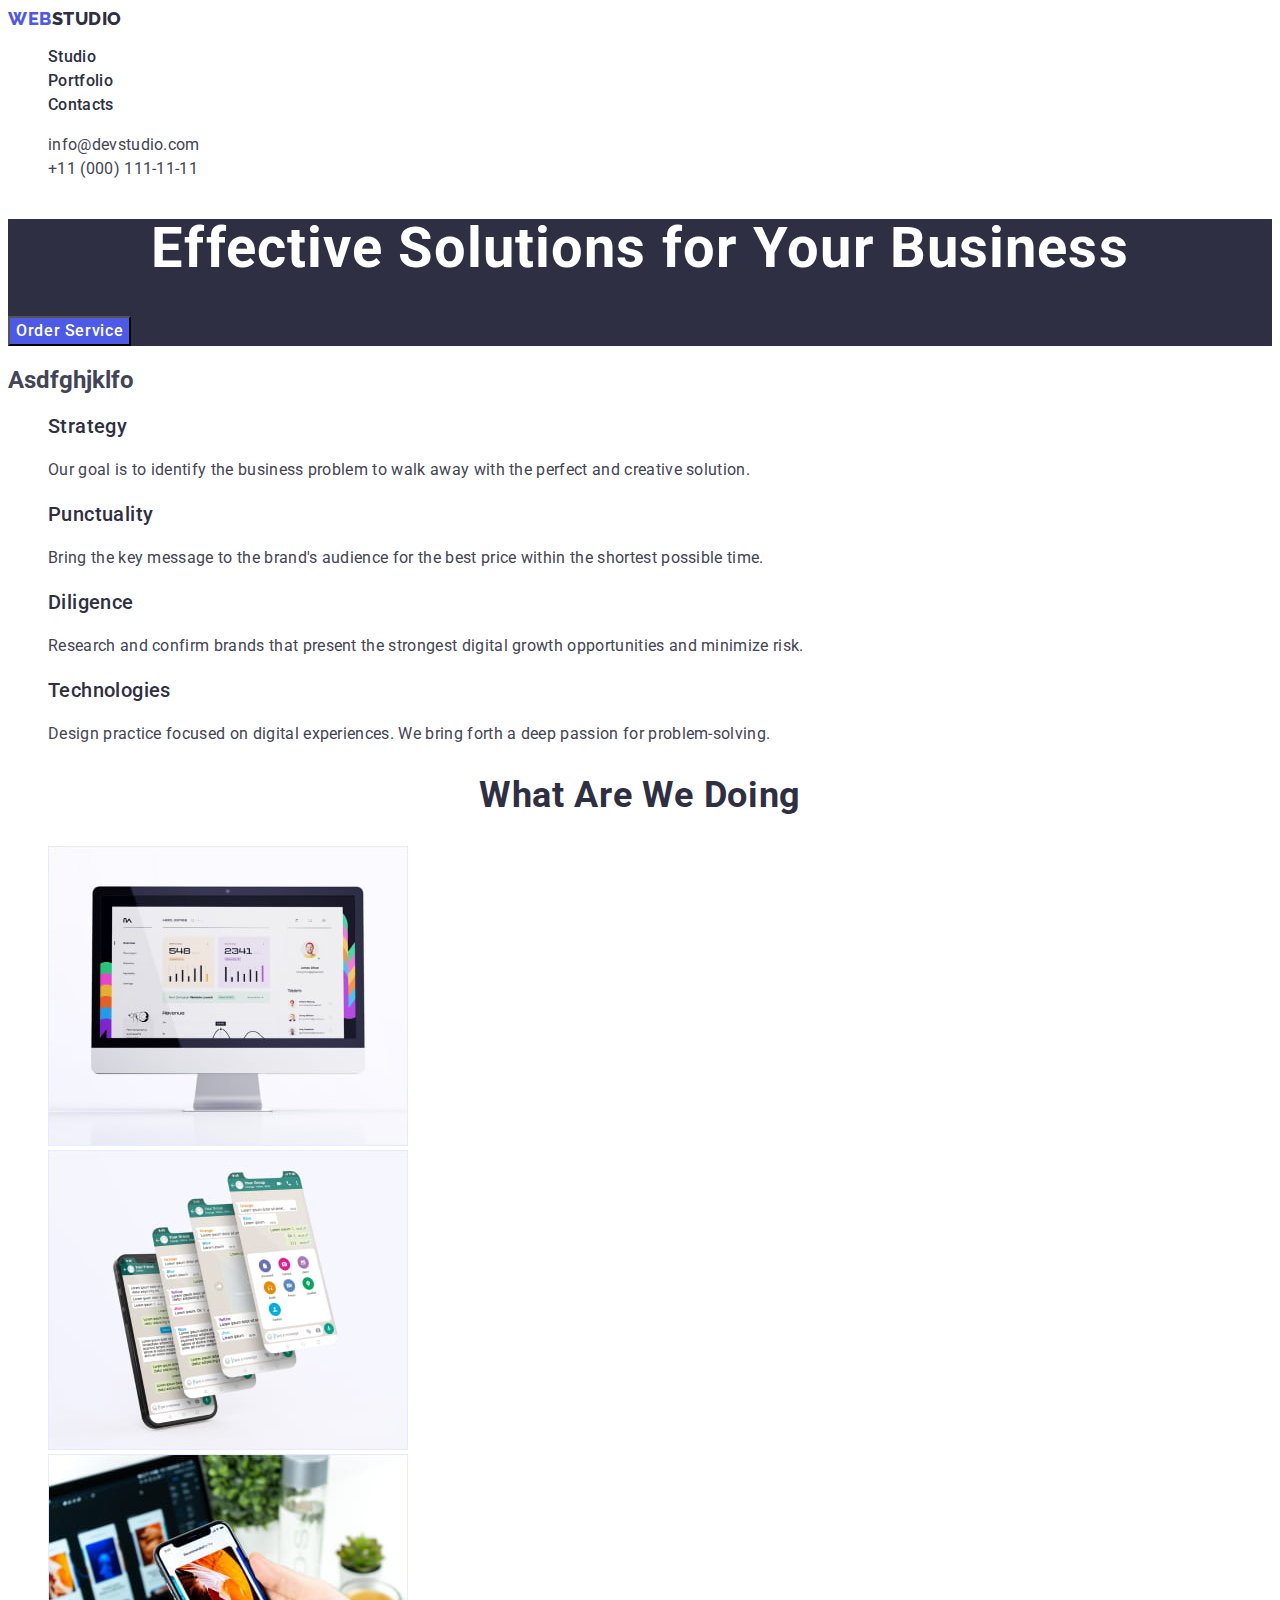
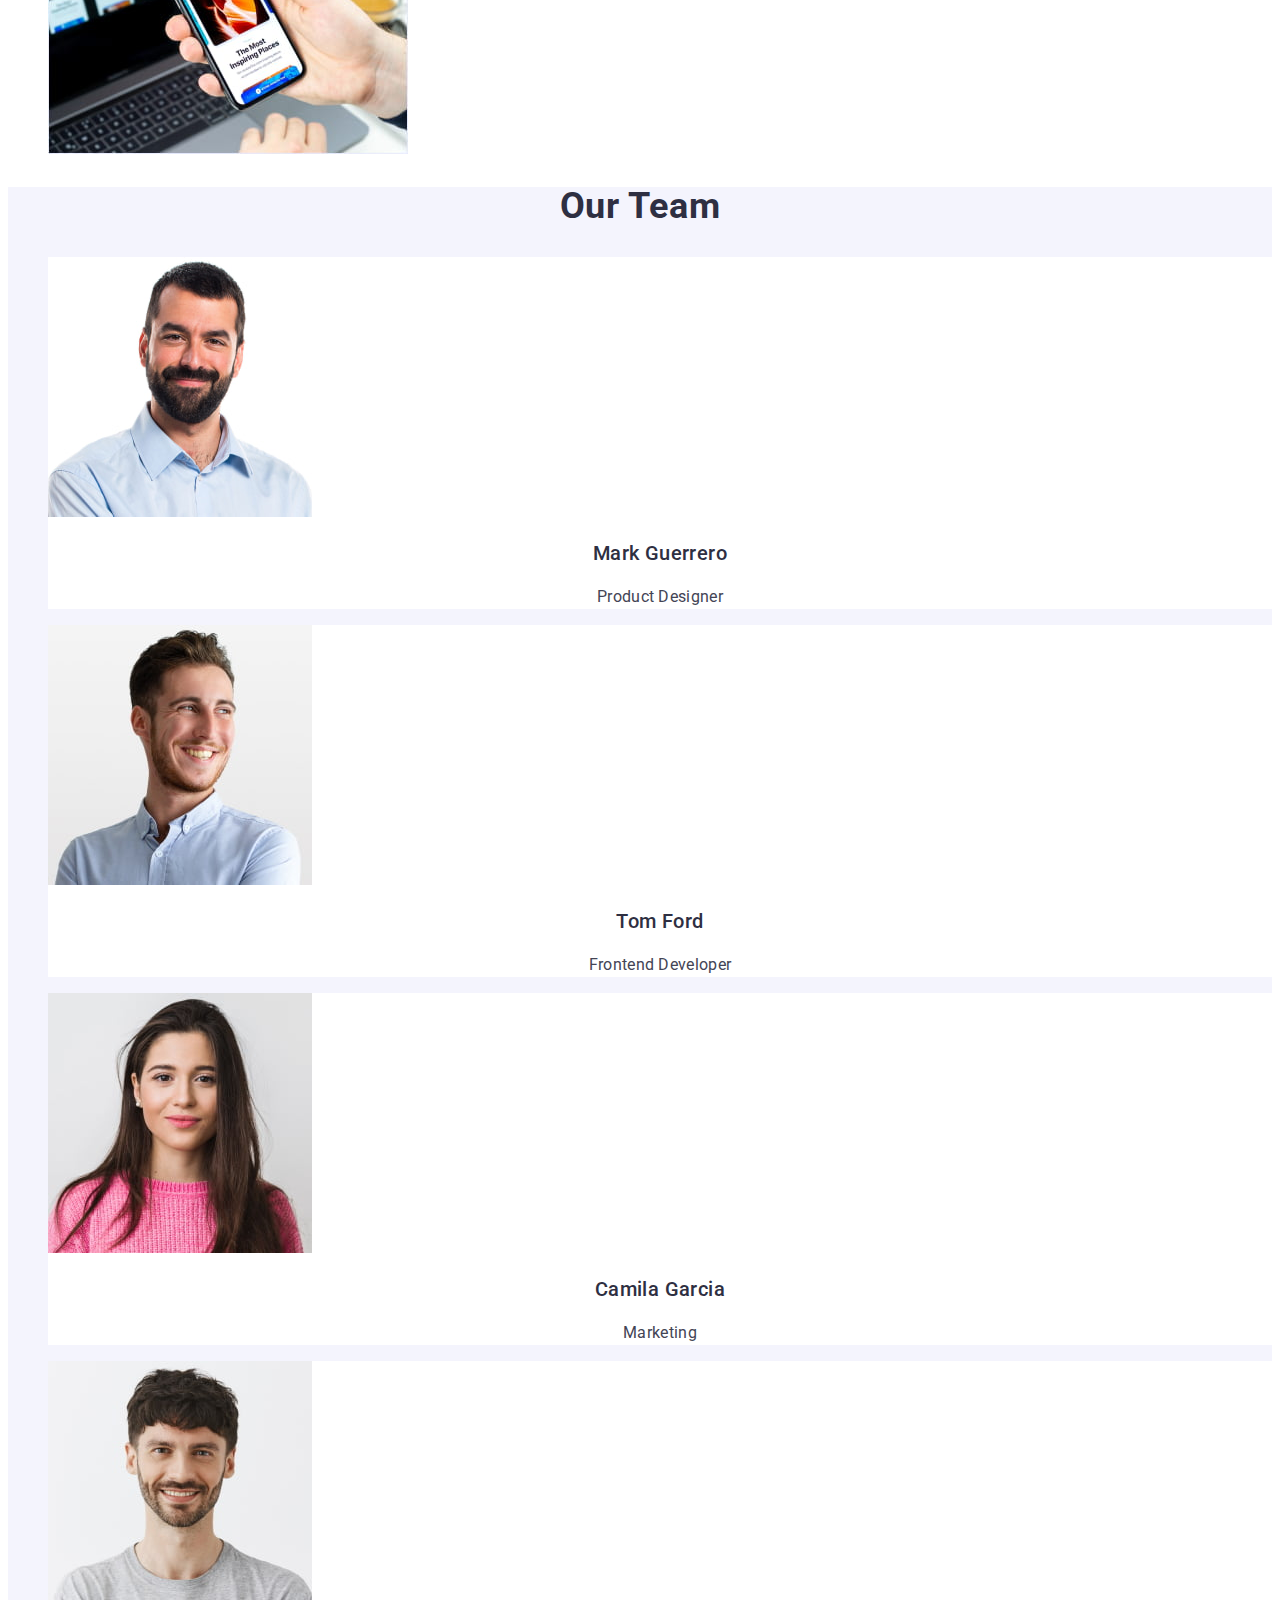
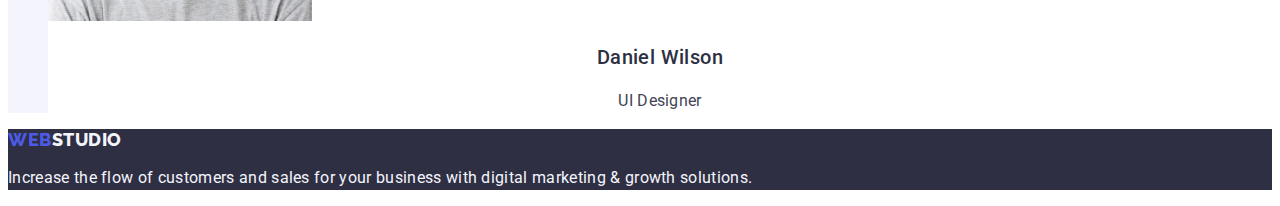
<file: index.html>
<!DOCTYPE html>
<html lang="en">
  <head>
    <meta charset="UTF-8" />
    <meta name="viewport" content="width=device-width, initial-scale=1.0" />
    <link rel="stylesheet" href="./css/styles.css" />
    <link rel="preconnect" href="https://fonts.googleapis.com" />
    <link rel="preconnect" href="https://fonts.gstatic.com" crossorigin />
    <link
      href="https://fonts.googleapis.com/css2?family=Raleway:wght@800&family=Roboto:wght@400;500;700;900&display=swap"
      rel="stylesheet"
    />
    <title>Web Studio</title>
  </head>
  <body>
    <!-- header section-->
    <header>
      <!-- navigation bar -->
      <nav class="main-navigation-container">
        <!-- logo -->
        <a class="logo link" href="./index.html"
          >Web<span class="part-of-logo">Studio</span>
        </a>
        <!-- studio, portofolio, contacts -->
        <ul class="navigation-list list">
          <li>
            <a class="nav-link link" href="./index.html">Studio</a>
          </li>
          <li>
            <a class="nav-link link" href="./portfolio.html">Portfolio</a>
          </li>
          <li>
            <a class="nav-link link" href="">Contacts</a>
          </li>
        </ul>
      </nav>
      <!-- contact adress section -->
      <address class="address-container">
        <ul class="address-list list">
          <li>
            <a class="address-link link" href="mailto:info@devstudio.com"
              >info@devstudio.com</a
            >
          </li>
          <li>
            <a class="address-link link" href="tel:+110001111111"
              >+11 (000) 111-11-11</a
            >
          </li>
        </ul>
      </address>
    </header>
    <main class="main-container-index">
      <!-- hero image section -->
      <section class="hero-image-section-container">
        <h1 class="hero-image-header">Effective Solutions for Your Business</h1>
        <button class="hero-image-button" type="button">Order Service</button>
      </section>
      <!-- section 1 list of qualities of the webstudio-->
      <section class="first-section-container">
        <h2 class="first-section-header">Asdfghjklfo</h2>
        <ul class="first-section-list list">
          <!-- first quality -->
          <li class="quality-container">
            <h3 class="quality-header">Strategy</h3>
            <p class="quality-description">
              Our goal is to identify the business problem to walk away with the
              perfect and creative solution.
            </p>
          </li>
          <!-- second quality -->
          <li class="quality-container">
            <h3 class="quality-header">Punctuality</h3>
            <p class="quality-description">
              Bring the key message to the brand's audience for the best price
              within the shortest possible time.
            </p>
          </li>
          <!-- third quality -->
          <li class="quality-container">
            <h3 class="quality-header">Diligence</h3>
            <p class="quality-description">
              Research and confirm brands that present the strongest digital
              growth opportunities and minimize risk.
            </p>
          </li>
          <!-- fourth quality -->
          <li class="quality-container">
            <h3 class="quality-header">Technologies</h3>
            <p class="quality-description">
              Design practice focused on digital experiences. We bring forth a
              deep passion for problem-solving.
            </p>
          </li>
        </ul>
      </section>
      <!-- section 2 with images -->
      <section class="section-two-container">
        <h2 class="section-two-header">What are we doing</h2>
        <!-- images for the second section -->
        <ul class="sec-two-image-list list">
          <li>
            <img
              class="image-section-two"
              src="./images/monitorimage.jpg"
              alt="monitorimage"
              width="360"
              height="300"
            />
          </li>
          <li>
            <img
              class="image-section-two"
              src="./images/phoneimage2.jpg"
              alt="imagewithmultiplephones"
              width="360"
              height="300"
            />
          </li>
          <li>
            <img
              class="image-section-two"
              src="./images/phoneimage1.jpg"
              alt="imagewithaphone"
              width="360"
              height="300"
            />
          </li>
        </ul>
      </section>
      <!-- section 3 description of the team -->
      <section class="section-three-container">
        <h2 class="section-three-header">Our Team</h2>
        <!-- list of members of the team with description -->
        <ul class="sec-three-members-list list">
          <!-- first member -->
          <li class="team-member-container">
            <img
              class="team-member-image"
              src="./images/teammember1.jpg"
              alt="firstmember"
              width="264"
              height="260"
            />
            <h3 class="team-member-header">Mark Guerrero</h3>
            <p class="team-member-description">Product Designer</p>
          </li>
          <!-- second member -->
          <li class="team-member-container">
            <img
              class="team-member-image"
              src="./images/teammember2.jpg"
              alt="secondmember"
              width="264"
              height="260"
            />
            <h3 class="team-member-header">Tom Ford</h3>
            <p class="team-member-description">Frontend Developer</p>
          </li>
          <!-- third member -->
          <li class="team-member-container">
            <img
              class="team-member-image"
              src="./images/teammember3.jpg"
              alt="thirdmember"
              width="264"
              height="260"
            />
            <h3 class="team-member-header">Camila Garcia</h3>
            <p class="team-member-description">Marketing</p>
          </li>
          <!-- fourth member -->
          <li class="team-member-container">
            <img
              class="team-member-image"
              src="./images/teammember4.jpg"
              alt="fourthmember"
              width="264"
              height="260"
            />
            <h3 class="team-member-header">Daniel Wilson</h3>
            <p class="team-member-description">UI Designer</p>
          </li>
        </ul>
      </section>
    </main>
    <footer class="footer-container">
      <a class="logo link" href="./index.html"
        >Web<span class="part-of-logo-footer">Studio</span></a
      >
      <p class="footer-additional-description">
        Increase the flow of customers and sales for your business with digital
        marketing & growth solutions.
      </p>
    </footer>
  </body>
</html>
</file>
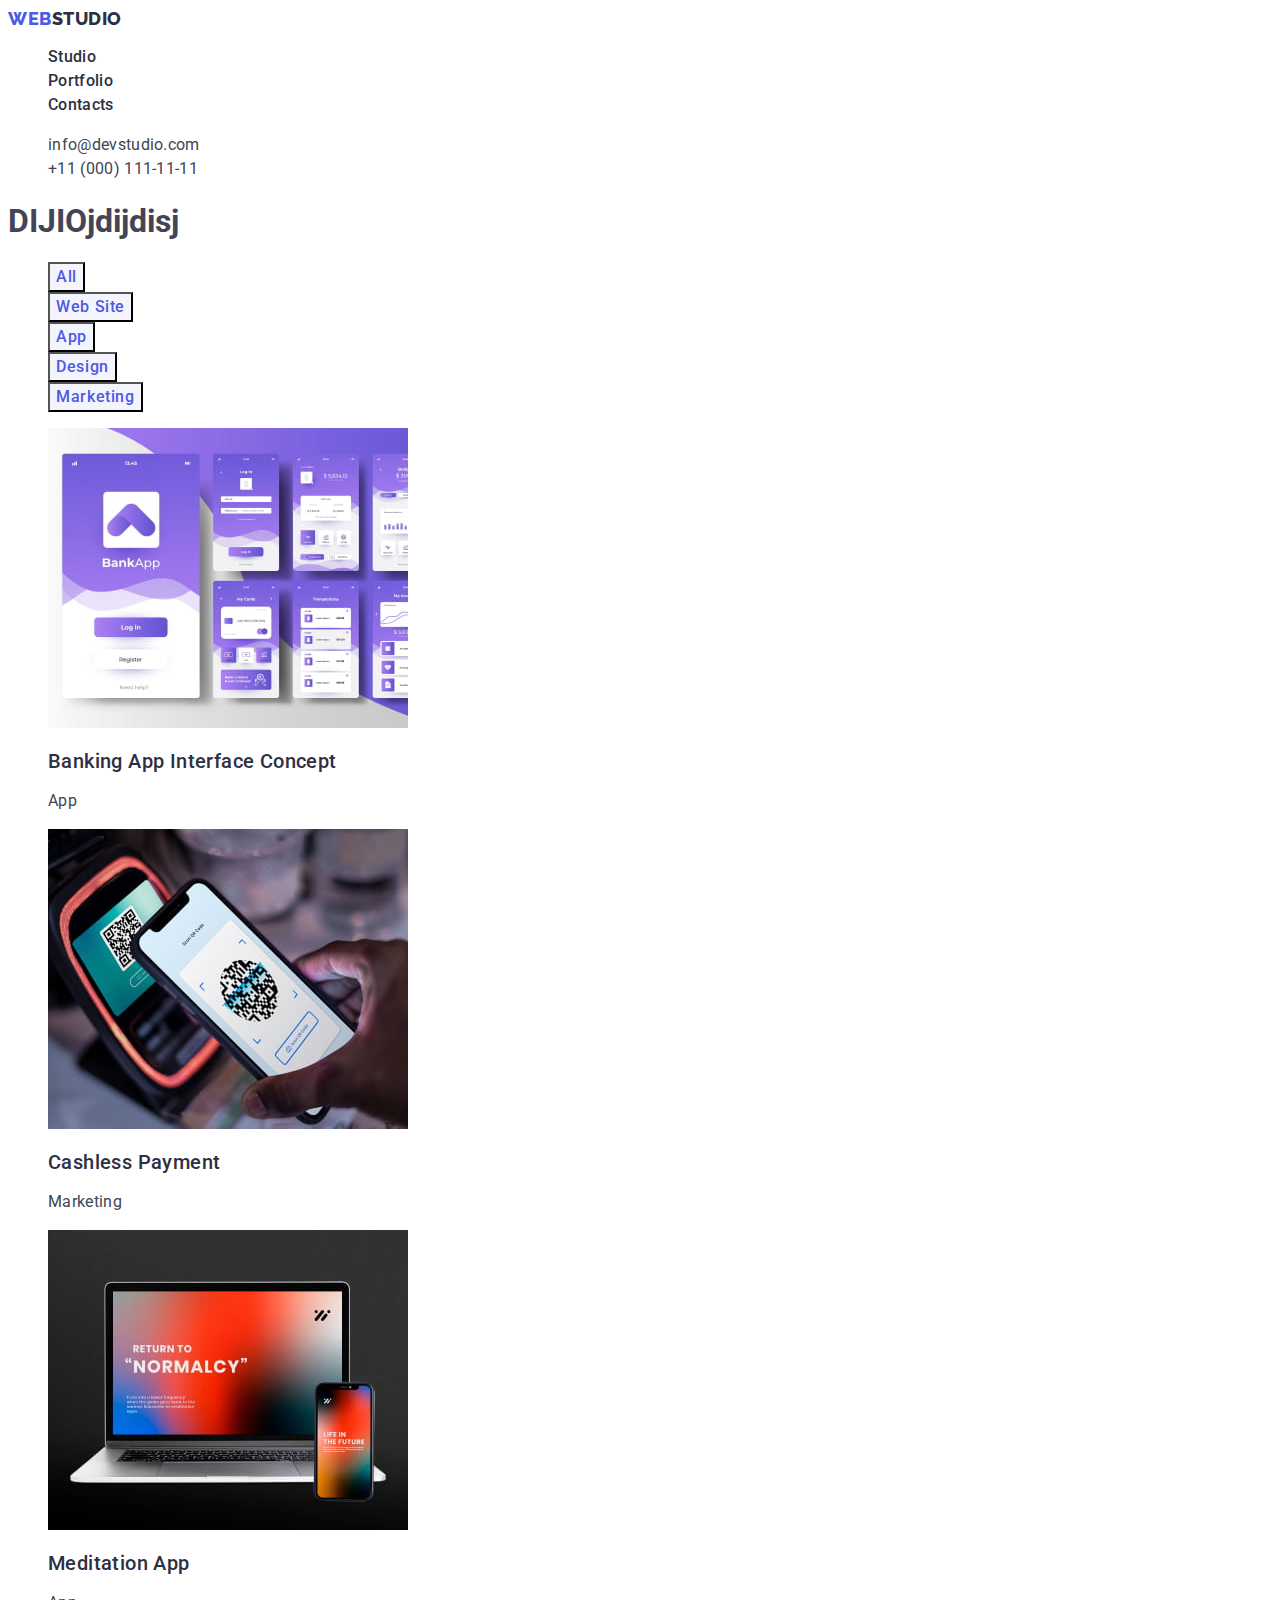
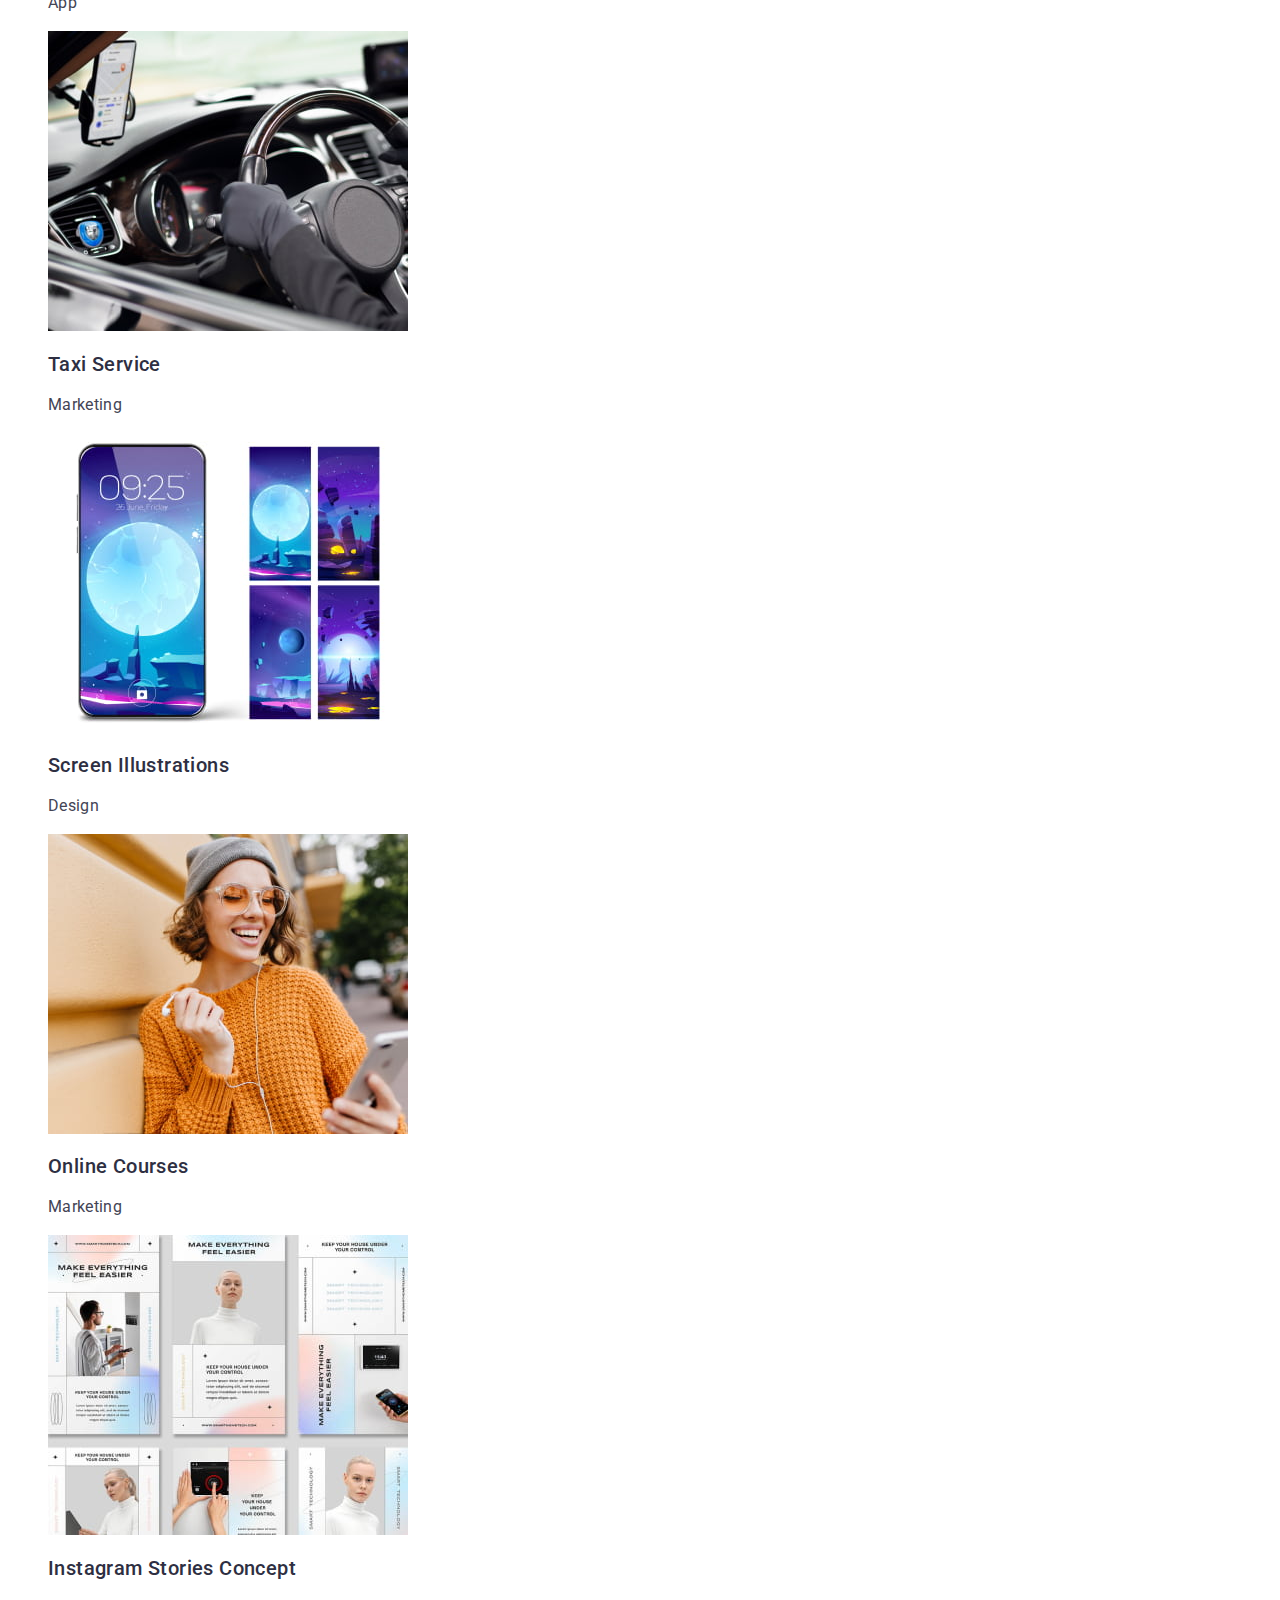
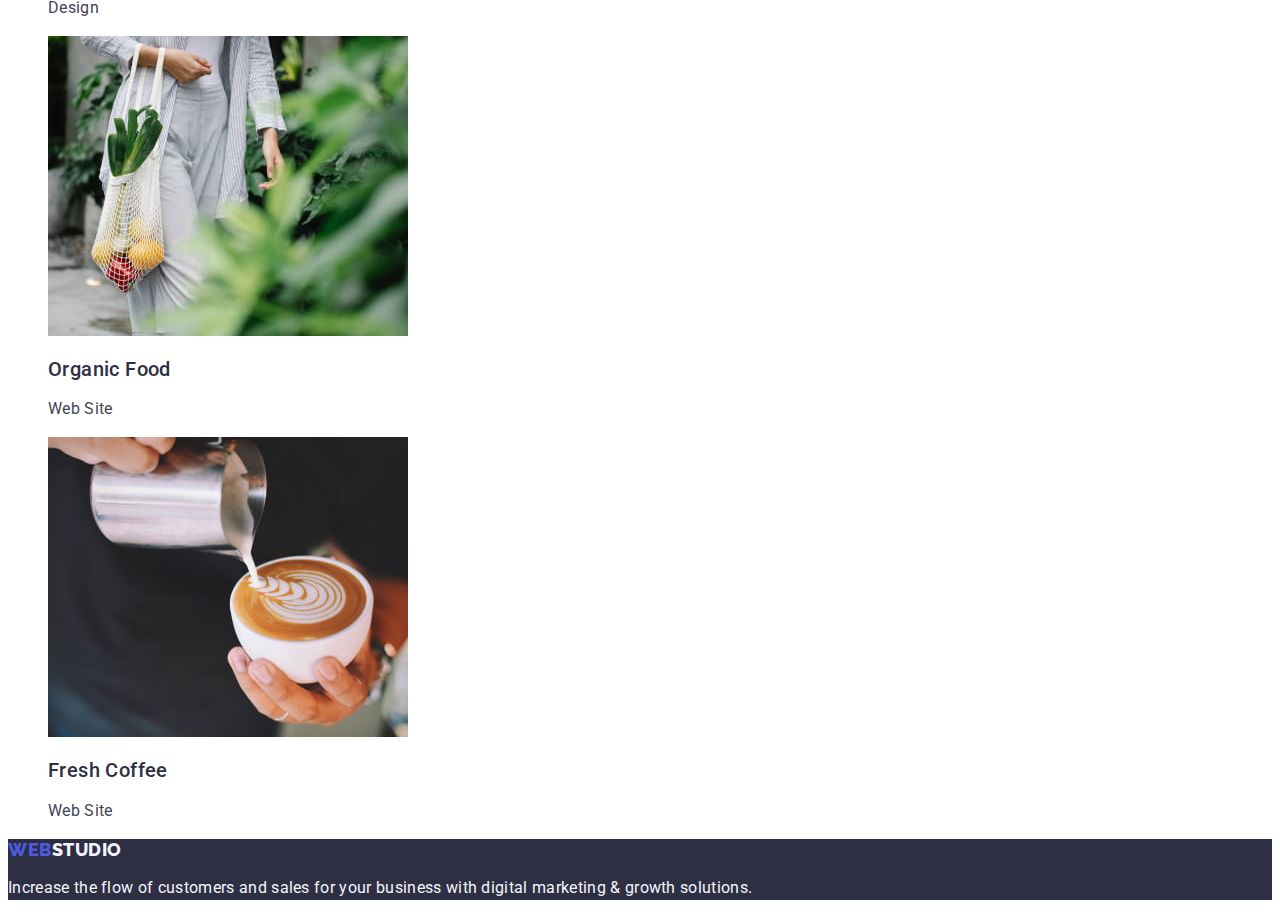
<file: portfolio.html>
<!DOCTYPE html>
<html lang="en">
  <head>
    <meta charset="UTF-8" />
    <meta name="viewport" content="width=device-width, initial-scale=1.0" />
    <link rel="stylesheet" href="./css/styles.css" />
    <link rel="preconnect" href="https://fonts.googleapis.com" />
    <link rel="preconnect" href="https://fonts.gstatic.com" crossorigin />
    <link
      href="https://fonts.googleapis.com/css2?family=Raleway:wght@800&family=Roboto:wght@400;500;700;900&display=swap"
      rel="stylesheet"
    />
    <title>Portfolio</title>
  </head>
  <body>
    <header>
      <!-- navigation bar -->
      <nav class="main-navigation-container">
        <!-- logo -->
        <a class="logo link" href="./index.html"
          >Web<span class="part-of-logo">Studio</span>
        </a>
        <!-- studio, portofolio, contacts -->
        <ul class="navigation-list list">
          <li>
            <a class="nav-link link" href="./index.html">Studio</a>
          </li>
          <li>
            <a class="nav-link link" href="./portfolio.html">Portfolio</a>
          </li>
          <li>
            <a class="nav-link link" href="">Contacts</a>
          </li>
        </ul>
      </nav>
      <!-- contact adress section -->
      <address class="address-container">
        <ul class="address-list list">
          <li>
            <a class="address-link link" href="mailto:info@devstudio.com"
              >info@devstudio.com</a
            >
          </li>
          <li>
            <a class="address-link link" href="tel:+110001111111"
              >+11 (000) 111-11-11</a
            >
          </li>
        </ul>
      </address>
    </header>
    <main class="main-container-portfolio">
      <!-- buttons section -->
      <section class="section-one-container">
        <h1>DIJIOjdijdisj</h1>
        <ul class="sec-one-list-of-buttons list">
          <!-- first button -->
          <li>
            <button class="sec-one-button" type="button">All</button>
          </li>
          <!-- second button -->
          <li>
            <button class="sec-one-button" type="button">Web Site</button>
          </li>
          <!-- third button -->
          <li>
            <button class="sec-one-button" type="button">App</button>
          </li>
          <!-- fourth button -->
          <li>
            <button class="sec-one-button" type="button">Design</button>
          </li>
          <!-- fifth button -->
          <li>
            <button class="sec-one-button" type="button">Marketing</button>
          </li>
        </ul>

        <!-- list of portfolio projects -->
        <ul class="list-of-projects-sec-two list">
          <!-- first card -->
          <li class="project-container">
            <a class="project-link link" href="">
              <img
                class="project-image"
                src="./images/firstimage.jpg"
                width="360"
                height="300"
                alt="bankingapp"
              />
              <h2 class="project-header">Banking App Interface Concept</h2>
              <p class="project-description">App</p>
            </a>
          </li>
          <!-- second card -->
          <li class="project-container">
            <a class="project-link link" href="">
              <img
                class="project-image"
                src="./images/secondimage.jpg"
                width="360"
                height="300"
                alt="cashlesspayment"
              />
              <h2 class="project-header">Cashless Payment</h2>
              <p class="project-description">Marketing</p>
            </a>
          </li>
          <!-- third card -->
          <li class="project-container">
            <a class="project-link link" href="">
              <img
                class="project-image"
                src="./images/thirdimage.jpg"
                width="360"
                height="300"
                alt="meditationapp"
              />
              <h2 class="project-header">Meditation App</h2>
              <p class="project-description">App</p>
            </a>
          </li>
          <!-- fourth card -->
          <li class="project-container">
            <a class="project-link link" href="">
              <img
                class="project-image"
                src="./images/fourthimage.jpg"
                width="360"
                height="300"
                alt="taxiservice"
              />
              <h2 class="project-header">Taxi Service</h2>
              <p class="project-description">Marketing</p>
            </a>
          </li>
          <!-- fifth card -->
          <li class="project-container">
            <a class="project-link link" href="">
              <img
                class="project-image"
                src="./images/fifthimage.jpg"
                width="360"
                height="300"
                alt="ScreenIllustrations"
              />
              <h2 class="project-header">Screen Illustrations</h2>
              <p class="project-description">Design</p>
            </a>
          </li>
          <!-- sixth card -->
          <li class="project-container">
            <a class="project-link link" href="">
              <img
                class="project-image"
                src="./images/sixthimage.jpg"
                width="360"
                height="300"
                alt="onlinecourse"
              />
              <h2 class="project-header">Online Courses</h2>
              <p class="project-description">Marketing</p>
            </a>
          </li>
          <!-- seventh card -->
          <li class="project-container">
            <a class="project-link link" href="">
              <img
                class="project-image"
                src="./images/seventhimage.jpg"
                width="360"
                height="300"
                alt="igstoriesconcept"
              />
              <h2 class="project-header">Instagram Stories Concept</h2>
              <p class="project-description">Design</p>
            </a>
          </li>
          <!-- eight card -->
          <li class="project-container">
            <a class="project-link link" href="">
              <img
                class="project-image"
                src="./images/eightimage.jpg"
                width="360"
                height="300"
                alt="organicfood"
              />
              <h2 class="project-header">Organic Food</h2>
              <p class="project-description">Web Site</p>
            </a>
          </li>
          <!-- ninth card -->
          <li class="project-container">
            <a class="project-link link" href="">
              <img
                class="project-image"
                src="./images/ninthimage.jpg"
                width="360"
                height="300"
                alt="freshcoffee"
              />
              <h2 class="project-header">Fresh Coffee</h2>
              <p class="project-description">Web Site</p>
            </a>
          </li>
        </ul>
      </section>
    </main>
    <footer class="footer-container">
      <a class="logo link" href="./index.html"
        >Web<span class="part-of-logo-footer">Studio</span></a
      >
      <p class="footer-additional-description">
        Increase the flow of customers and sales for your business with digital
        marketing & growth solutions.
      </p>
    </footer>
  </body>
</html>
</file>
<file: css/styles.css>
:root {
    --IRIS: #4d5ae5;
    --NAVY-BLUE: #2e2f42;
    --WHITE: #ffffff;
    --SLATE: #434455;
    --CLOUD: #f4f4fd;
    --OCEAN: #404bbf;
  }
  /* globaL style rules */
  body {
    background-color: var(--WHITE);
    font-family: "Roboto", sans-serif;
    color: var(--SLATE);
  }
  
  /* class rules */
  
  /* rules for header */
  .logo {
    text-transform: uppercase;
    color: var(--IRIS);
    font-weight: 800;
    font-size: 18px;
    line-height: 1.17; /* 116.667% */
    letter-spacing: 0.54px;
    font-family: "Raleway", sans-serif;
  }
  
  .part-of-logo {
    color: var(--NAVY-BLUE);
  }
  
  .link {
    text-decoration: none;
  }
  
  .list {
    list-style-type: none;
  }
  
  .navigation-list {
    list-style-type: none;
  }
  
  .nav-link {
    color: var(--NAVY-BLUE, #2e2f42);
    font-size: 16px;
    font-weight: 500;
    line-height: 150%; /* 150% */
    letter-spacing: 0.32px;
  }
  
  .nav-link:hover,
  .nav-link:focus {
    color: var(--OCEAN);
  }
  
  .address-container {
    font-style: normal;
  }
  
  .address-list {
    list-style-type: none;
  }
  
  .address-link {
    color: var(--SLATE, #434455);
    font-size: 16px;
    font-weight: 400;
    line-height: 150%; /* 150% */
    letter-spacing: 0.32px;
    text-decoration: none;
  }
  
  .address-link:hover,
  .address-link:focus {
    color: var(--OCEAN);
  }
  
  /* rules for main content */
  
  /* hero content section */
  
  .hero-image-section-container {
    background-color: var(--NAVY-BLUE);
  }
  
  .hero-image-header {
    color: var(--WHITE, #fff);
    text-align: center;
    font-size: 56px;
    font-weight: 700;
    line-height: 107.143%; /* 107.143% */
    letter-spacing: 1.12px;
  }
  
  .hero-image-button {
    background: var(--IRIS, #4d5ae5);
    color: var(--WHITE, #fff);
    font-size: 16px;
    font-weight: 500;
    line-height: 150%; /* 150% */
    letter-spacing: 0.64px;
    cursor: pointer;
    font-family: "Roboto", sans-serif;
  }
  
  .hero-image-button:hover,
  .hero-image-button:focus {
    background-color: var(--OCEAN);
  }
  /* section one styles , webstudio qualities */
  
  .first-section-list {
    list-style-type: none;
  }
  
  .quality-header {
    color: var(--NAVY-BLUE, #2e2f42);
    font-size: 20px;
    font-weight: 500;
    line-height: 120%; /* 120% */
    letter-spacing: 0.4px;
  }
  
  .quality-description {
    color: var(--SLATE, #434455);
    font-size: 16px;
    line-height: 150%; /* 150% */
    letter-spacing: 0.32px;
  }
  
  /* section two : What are we doing */
  
  .section-two-header {
    color: var(--NAVY-BLUE, #2e2f42);
    text-align: center;
    font-size: 36px;
    font-weight: 700;
    line-height: 111.111%; /* 111.111% */
    letter-spacing: 0.72px;
    text-transform: capitalize;
  }
  
  .sec-two-image-list {
    list-style-type: none;
  }
  /* section three: Our team */
  
  .section-three-container {
    background-color: var(--CLOUD, #f4f4fd);
  }
  
  .section-three-header {
    color: var(--NAVY-BLUE, #2e2f42);
    text-align: center;
    font-size: 36px;
    font-weight: 700;
    line-height: 111.111%; /* 111.111% */
    letter-spacing: 0.72px;
    text-transform: capitalize;
  }
  
  .sec-three-members-list {
    list-style-type: none;
  }
  
  .team-member-container {
    background-color: var(--WHITE, #fff);
  }
  
  .team-member-header {
    color: var(--NAVY-BLUE, #2e2f42);
    text-align: center;
    font-size: 20px;
    font-weight: 500;
    line-height: 120%; /* 120% */
    letter-spacing: 0.4px;
  }
  
  .team-member-description {
    color: var(--SLATE);
    text-align: center;
    font-size: 16px;
    line-height: 150%;
    letter-spacing: 0.32px;
  }
  
  /* footer section */
  
  .footer-container {
    background-color: var(--NAVY-BLUE, #2e2f42);
  }
  
  .part-of-logo-footer {
    color: var(--CLOUD);
  }
  
  .footer-additional-description {
    color: var(--CLOUD, #f4f4fd);
    font-size: 16px;
    line-height: 150%; /* 150% */
    letter-spacing: 0.32px;
  }
  
  /* ./PORTOFOLIO.HTML */
  
  /* the list of buttons */
  
  .sec-one-list-of-buttons {
    list-style-type: none;
  }
  
  .sec-one-button {
    background-color: var(--CLOUD);
    color: var(--IRIS);
    font-size: 16px;
    font-weight: 500;
    line-height: 150%; /* 150% */
    letter-spacing: 0.64px;
    text-align: center;
    cursor: pointer;
    font-family: "Roboto", sans-serif;
  }
  
  .sec-one-button:hover,
  .sec-one-button:focus {
    background-color: var(--OCEAN);
    color: var(--WHITE);
  }
  
  /*list of portfolio projects */
  
  .list-of-projects-sec-two {
    list-style-type: none;
  }
  
  .project-container {
    background-color: var(--WHITE, #fff);
  }
  
  .project-header {
    color: var(--NAVY-BLUE);
    font-size: 20px;
    font-weight: 500;
    line-height: 120%; /* 120% */
    letter-spacing: 0.4px;
    text-transform: capitalize;
  }
  
  .project-description {
    color: var(--SLATE, #434455);
    font-size: 16px;
    font-weight: 400;
    line-height: 150%; /* 150% */
    letter-spacing: 0.32px;
  }
</file>
